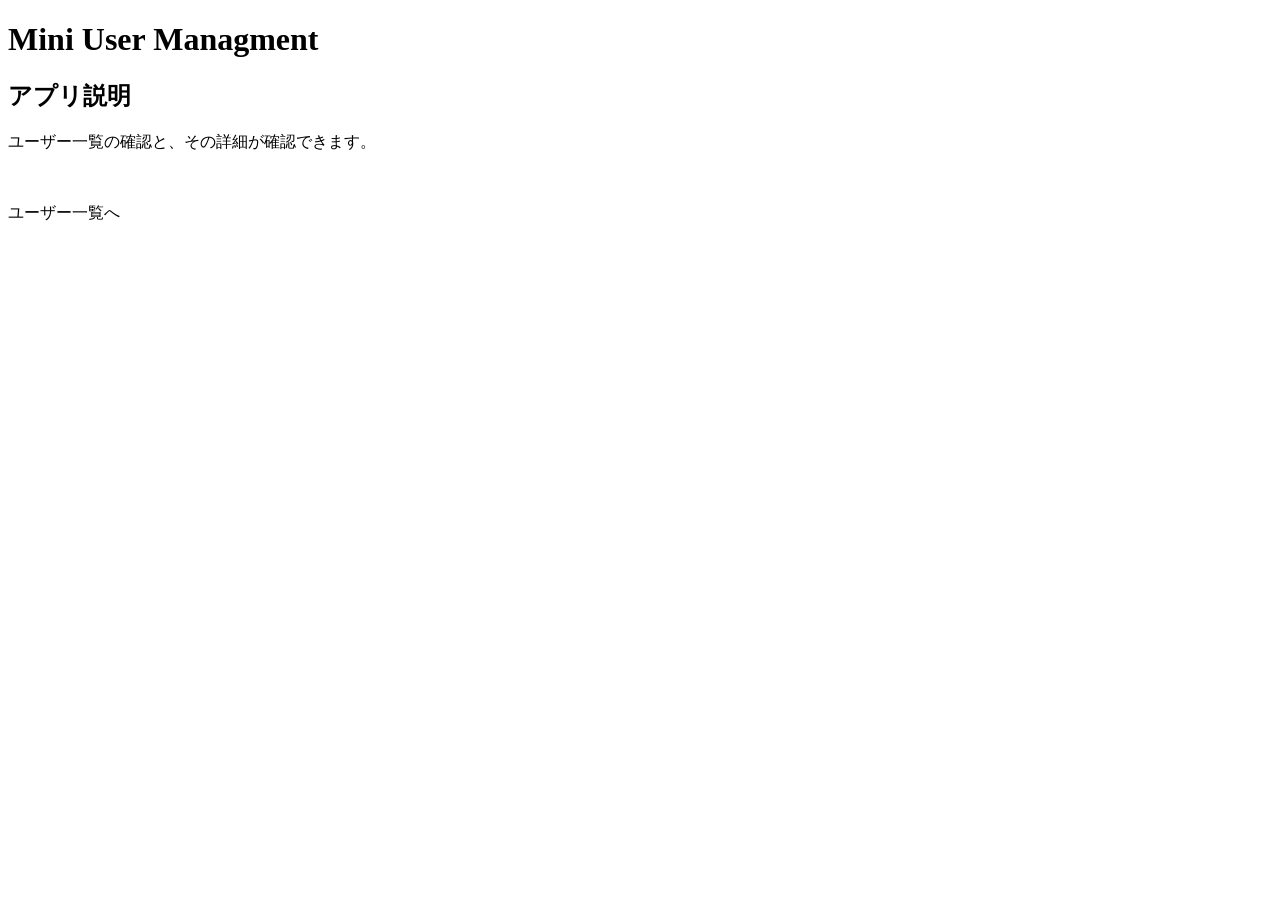
<file: src/main/resources/templates/mini/index.html>
<!doctype html>
<html lang="ja">
  <head>
    <meta charset="UTF-8" />
    <meta name="viewport" content="width=device-width, initial-scale=1.0" />
    <title>ホームページ</title>
  </head>
  <body>
    <header>
      <h1>Mini User Managment</h1>
    </header>

    <main>
      <div>
        <h2>アプリ説明</h2>
        <p>ユーザー一覧の確認と、その詳細が確認できます。</p>
        <br />
        <p><a th:href="@{/mini/users}">ユーザー一覧へ</a></p>
      </div>
    </main>
  </body>
</html>
</file>
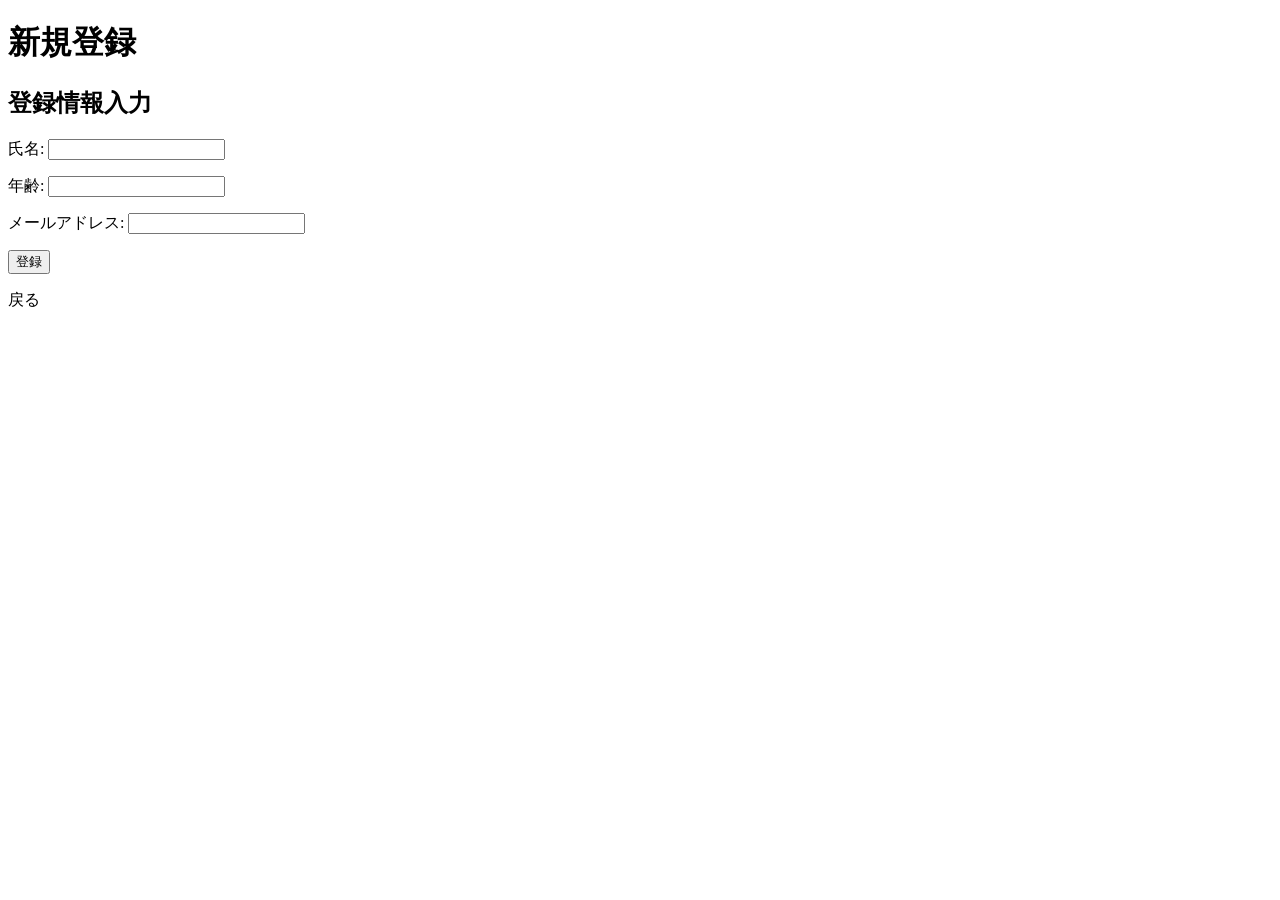
<file: src/main/resources/templates/mini/create.html>
<!doctype html>
<html lang="ja">
  <head>
    <meta charset="UTF-8" />
    <meta name="viewport" content="width=device-width, initial-scale=1.0" />
    <link rel="stylesheet" th:href="@{/css/style.css}" />
    <title>新規登録</title>
  </head>
  <body>
    <header>
      <h1>新規登録</h1>
    </header>

    <main>
      <div>
        <h2>登録情報入力</h2>
        <div>
          <form th:action="@{/mini/users/newResult}" method="post">
            <p class="errorMessage" th:text="${nameErrorMessage}"></p>
            <p>
              <span>氏名: </span>
              <input
                type="text"
                name="name"
                th:value="${user != null ? user.name : ''}"
              />
            </p>

            <p class="errorMessage" th:text="${ageErrorMessage}"></p>
            <p>
              <span>年齢: </span
              ><input
                type="text"
                name="age"
                th:value="${user != null ?  user.age : ''}"
              />
            </p>

            <p class="errorMessage" th:text="${emailErrorMessage}"></p>
            <p>
              <span>メールアドレス: </span
              ><input
                type="text"
                name="email"
                th:value="${user != null ? user.email : ''}"
              />
            </p>
            <p><button type="submit">登録</button></p>
          </form>
        </div>
        <p><a th:href="@{/mini}">戻る</a></p>
      </div>
    </main>
  </body>
</html>
</file>
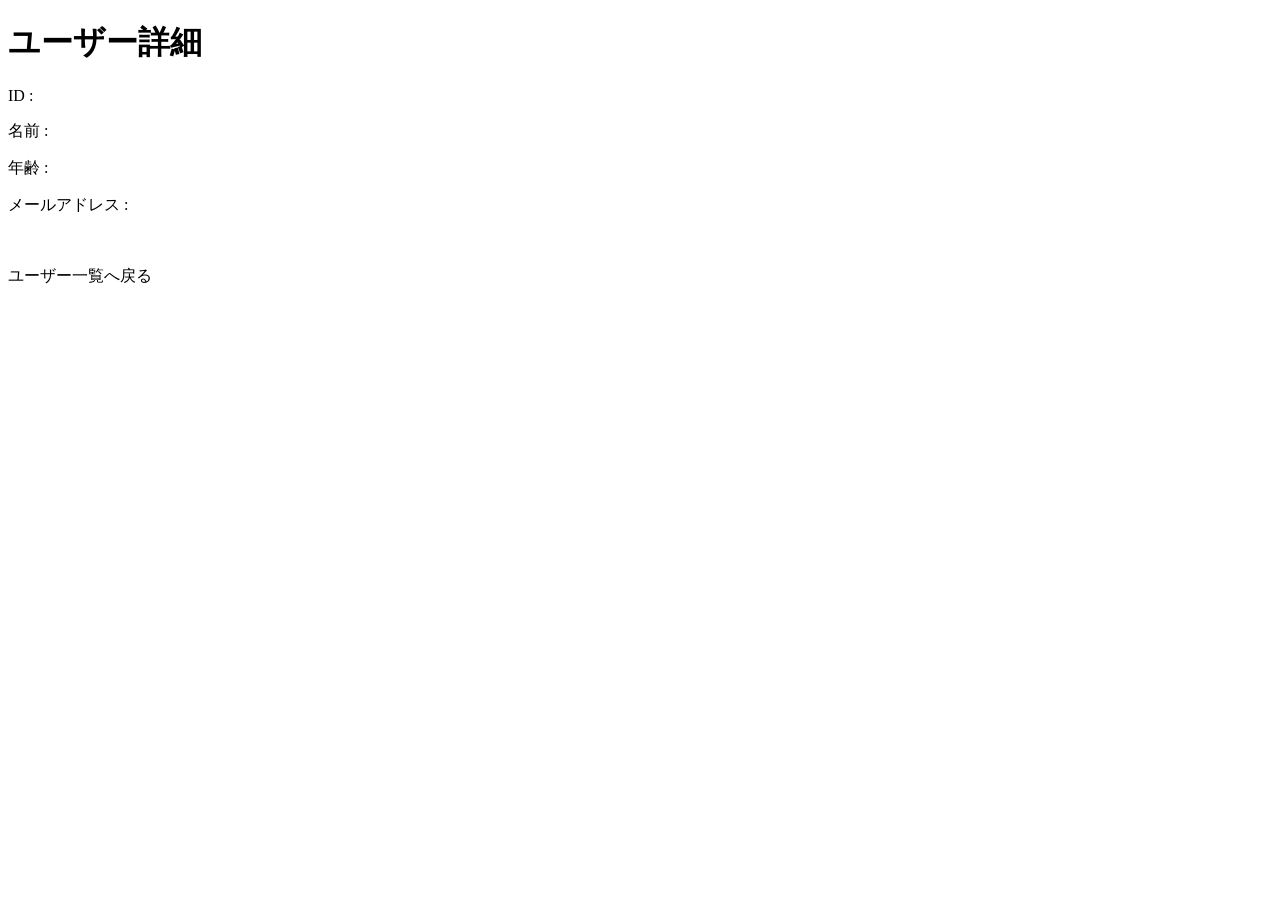
<file: src/main/resources/templates/mini/detail.html>
<!doctype html>
<html lang="ja">
  <head>
    <meta charset="UTF-8" />
    <meta name="viewport" content="width=device-width, initial-scale=1.0" />
    <title>ユーザー詳細</title>
  </head>
  <body>
    <header>
      <h1>ユーザー詳細</h1>
    </header>

    <main>
      <div>
        <p><span>ID : </span><span th:text="${user.id}"></span></p>
        <p><span>名前 : </span><span th:text="${user.name}"></span></p>
        <p><span>年齢 : </span><span th:text="${user.age}"></span></p>
        <p>
          <span>メールアドレス : </span><span th:text="${user.email}"></span>
        </p>
      </div>
      <br />
      <p><a th:href="@{/mini/users}">ユーザー一覧へ戻る</a></p>
    </main>
  </body>
</html>
</file>
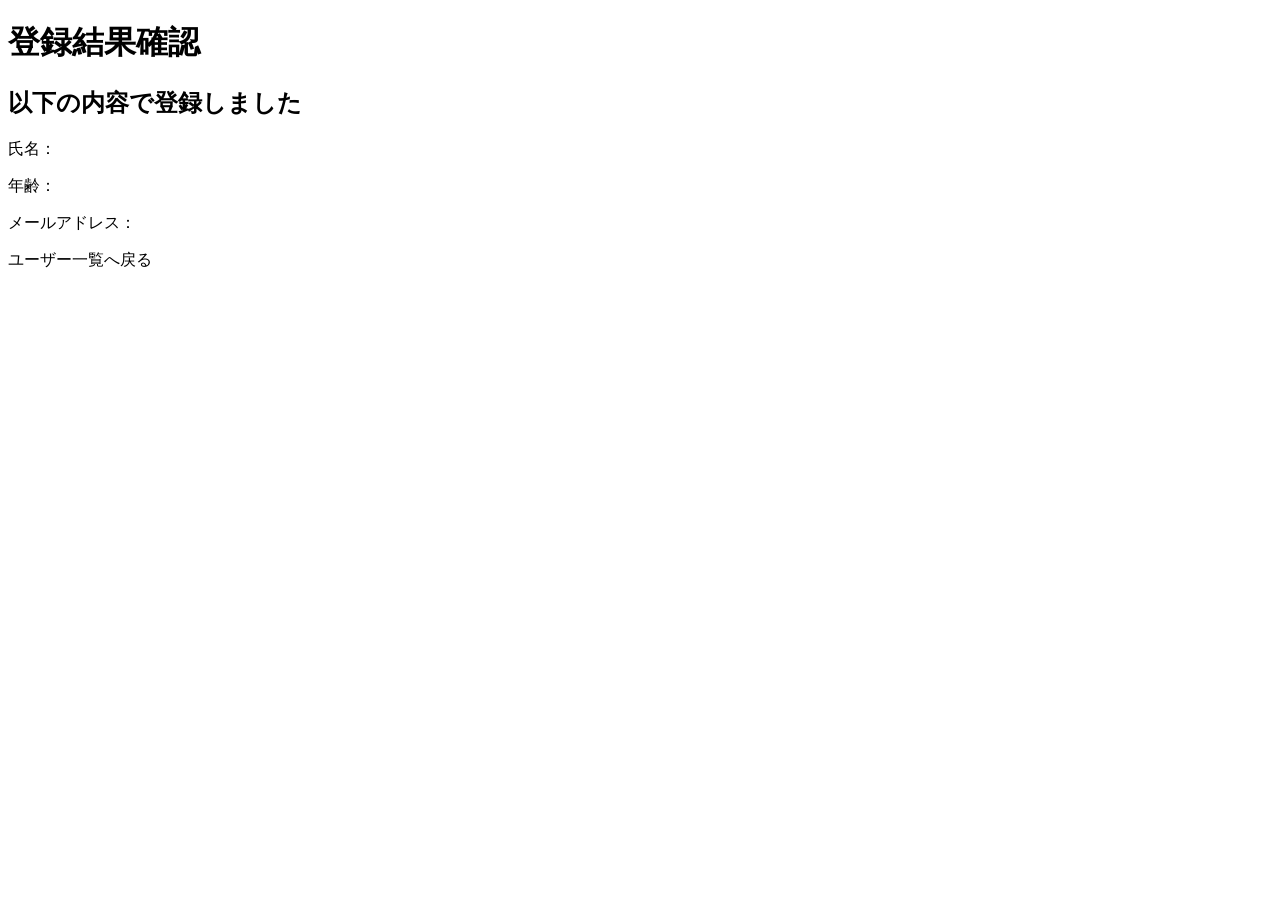
<file: src/main/resources/templates/mini/newResult.html>
<!doctype html>
<html lang="ja">
  <head>
    <meta charset="UTF-8" />
    <meta name="viewport" content="width=device-width, initial-scale=1.0" />
    <title>登録結果</title>
  </head>
  <body>
    <header>
      <h1>登録結果確認</h1>
    </header>

    <main>
      <h2>以下の内容で登録しました</h2>
      <div>
        <p><span>氏名：</span> <span th:text="${user.name}"></span></p>
        <p><span>年齢：</span> <span th:text="${user.age}"></span></p>
        <p>
          <span>メールアドレス：</span> <span th:text="${user.email}"></span>
        </p>
      </div>
      <p><a th:href="@{/mini/users}">ユーザー一覧へ戻る</a></p>
    </main>
  </body>
</html>
</file>
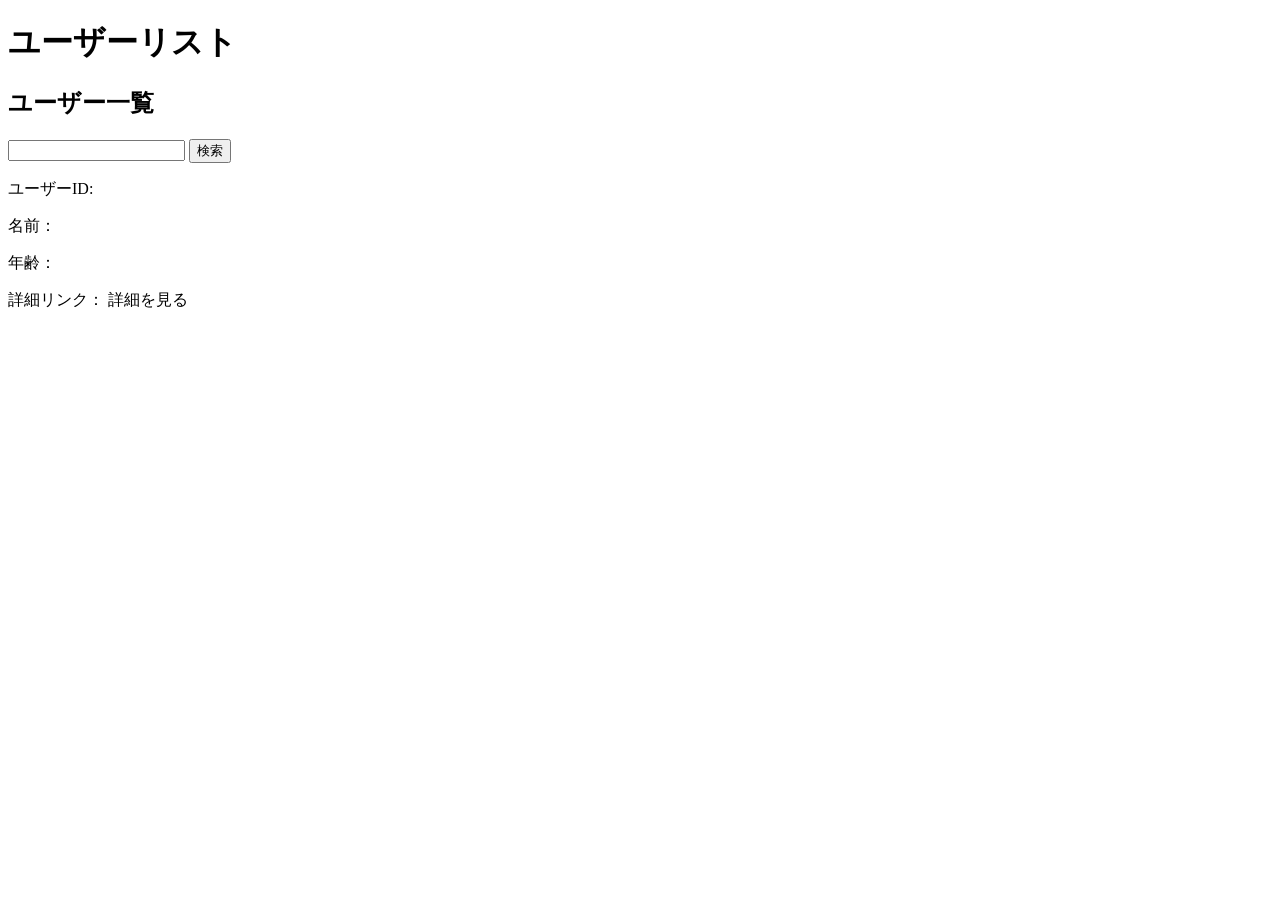
<file: src/main/resources/templates/mini/users.html>
<!doctype html>
<html>
  <head>
    <meta charset="UTF-8" />
    <title>ユーザーリスト</title>
  </head>
  <body>
    <header>
      <h1>ユーザーリスト</h1>
    </header>

    <main>
      <h2>ユーザー一覧</h2>

      <form th:action="@{/mini/users}" method="get">
        <input type="text" name="name" />
        <button type="submit">検索</button>
      </form>

      <div>
        <div th:each="user : ${userList}">
          <p>ユーザーID:<span th:text="${user.id}"></span></p>
          <p>名前：<span th:text="${user.name}"></span></p>
          <p>年齢：<span th:text="${user.age}"></span></p>
          <p>
            詳細リンク：
            <a th:href="@{/mini/users/{id}(id=${user.id})}">詳細を見る</a>
          </p>
        </div>
      </div>
    </main>
  </body>
</html>
</file>
